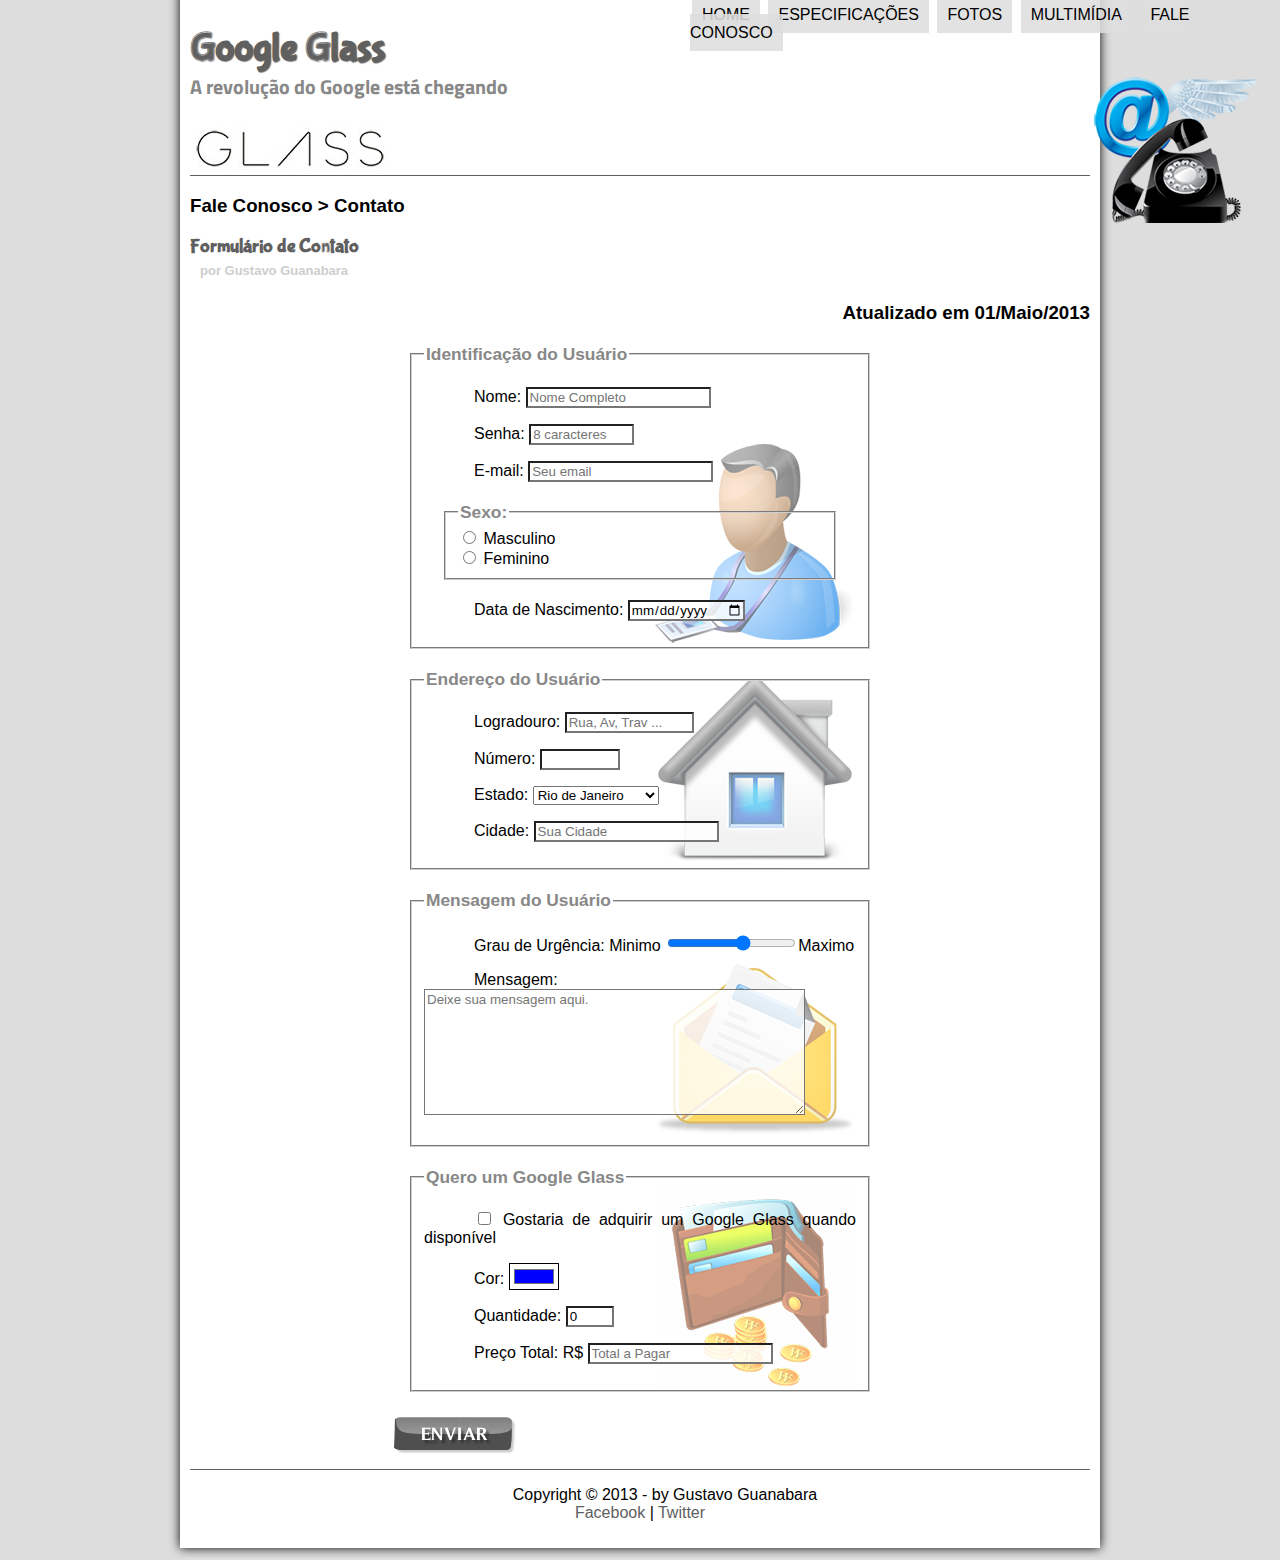
<file: fale-conosco.html>
<!DOCTYPE html>
<html>

<head>
  <meta charset="utf-8">
  <title>Tudo sobre Google Glass</title>
  <link rel="stylesheet" href="_css/estilo.css">
  <link rel="stylesheet" href="_css/form.css">
</head>
<script type="text/javascript" src="_javascript/funcoes.js"></script>
<script type="text/javascript">
function calc_total() {
  var qtd = parseInt(document.getElementById('cQtd').value);
  tot = qtd * 1500;
  document.getElementById('cTot').value = tot;
}

</script>
<body>
  <div id="interface">
    <header id="cabecalho">
      <hgroup>
        <h1>Google Glass</h1>
        <h2>A revolução do Google está chegando</h2>
      </hgroup>
      <img id="icone" src="_imagens/contato.png" alt="">
      <nav id="menu">
        <h1>Menu Principal</h1>
        <ul>
          <li onmouseover="mudaFoto('_imagens/home.png')" onmouseout="mudaFoto('_imagens/contato.png')"><a href="index.html">Home</a></li>
          <li onmouseover="mudaFoto('_imagens/especificacoes.png')" onmouseout="mudaFoto('_imagens/contato.png')"><a href="specs.html">Especificações</a></li>
          <li onmouseover="mudaFoto('_imagens/fotos.png')" onmouseout="mudaFoto('_imagens/contato.png')"><a href="fotos.html">Fotos</a></li>
          <li onmouseover="mudaFoto('_imagens/multimidia.png')" onmouseout="mudaFoto('_imagens/contato.png')"><a href="multimidia.html">Multimídia</a></li>
          <li onmouseover="mudaFoto('_imagens/contato.png')" onmouseout="mudaFoto('_imagens/contato.png')"><a href="fale-conosco.html">Fale conosco</a></li>
        </ul>
      </nav>
    </header>

    <section id="corpo-full">
      <article id="noticia-principal">
        <header id="cabecalho-artigo">
          <hgroup>
            <h3>Fale Conosco > Contato</h3>
            <h1>Formulário de Contato</h1>
            <h2>por Gustavo Guanabara</h2>
            <h3 class="direita">Atualizado em 01/Maio/2013</h3>
          </hgroup>
        </header>
      </article>
    </section>


    <form action="mailto:sagawe_r@hotmail.com" method="post" id="fContato" oninput="calc_total();">
      <fieldset id="usuario">
        <legend>Identificação do Usuário</legend>
        <p><label for="cNome">Nome: </label><input type="text" name="tNome" id="cNome" size="20" maxlength="30" placeholder="Nome Completo"></p>
        <p><label for="cSenha">Senha: </label><input type="password" name="tSenha" id="cSenha" size="10" maxlength="8" placeholder="8 caracteres"></p>
        <p><label for="cMail">E-mail: </label><input type="email" name="tMail" id="cMail" size="20" maxlength="40" placeholder="Seu email"></p>
        <fieldset>
          <legend id="sexo">Sexo:</legend>
          <input type="radio" name="tSexo" id="cMasc" size="" maxlength="" placeholder=""> <label for="cMasc">Masculino</label> <br>
          <input type="radio" name="tSexo" id="cFem" size="" maxlength="" placeholder=""> <label for="cFem">Feminino</label>
        </fieldset>
        <p><label for="cNasc">Data de Nascimento: </label><input type="date" name="tNasc" id="cNasc" value=""></p>
      </fieldset>

      <fieldset id="endereco">
        <legend>Endereço do Usuário</legend>
        <p><label for="cRua">Logradouro: </label><input type="text" name="tRua" id="cRua" size="13" maxlength="80" placeholder="Rua, Av, Trav ..."></p>
        <p><label for="cNum">Número: </label><input type="number" name="tNum" id="cNum" max="99999" min="0"></p>
        <p><label for="cEst">Estado:
          <select class="" name="tEst" id="cEst">
            <optgroup label="Região Sudeste">
              <option value="RJ">Rio de Janeiro</option>
              <option value="SP">São Paulo</option>
            </optgroup>
            <optgroup label="Região Sul">
              <option value="PR">Parana</option>
              <option value="SC">Santa Catarina</option>
            </optgroup>
          </select>
        </p>
        <p><label for="cCid">Cidade: </label><input type="text" name="tCid" id="cCid" size="20" maxlength="40" placeholder="Sua Cidade" list="cidades"></p>
        <datalist id="cidades">
          <option value="Rio de Janeiro"></option>
          <option value="Nova Iguaçu"></option>
          <option value="Niterói"></option>
        </datalist>
      </fieldset>

      <fieldset id="mensagem">
        <legend>Mensagem do Usuário</legend>
        <p><label for="cUrg">Grau de Urgência: </label> Minimo
          <input type="range" name="tUrg" id="cUrg" min="0" max="10" step="2" value="">Maximo
        </p>
        <p><label for="cMsg">Mensagem:</label>
          <textarea name="tMsg" id="cMsg" rows="8" cols="45" placeholder="Deixe sua mensagem aqui."></textarea>
        </p>
      </fieldset>

      <fieldset id="pedido">
        <legend>Quero um Google Glass</legend>
        <p> <input type="checkbox" name="tPed" id="cPed">
          <label for="cPed">Gostaria de adquirir um Google Glass quando disponível </label></p>
        <p><label for="cCor">Cor: </label>
          <input type="color" name="tCor" id="CCor" value="#0000ff">
        </p>
        <p><label for="cQtd">Quantidade: </label>
          <input type="number" name="tQtd" id="cQtd" value="0" min="0" max="5">
        </p>
        <p><label for="cTot">Preço Total: R$</label>
          <input type="text" name="tTot" id="cTot" placeholder="Total a Pagar" readonly value="">
        </p>
      </fieldset>
      <input type="image" src="_imagens/botao-enviar.png" name="tEnviar" value="">
    </form>

    <footer id="rodape">
      <p>Copyright &copy; 2013 - by Gustavo Guanabara <br>
        <a href="http://facebook.com" target="_blank">Facebook</a> |
        <a href="http://twitter.com" target="_blank">Twitter</a></p>
    </footer>
    </p>
  </div>
</body>

</html>
</file>
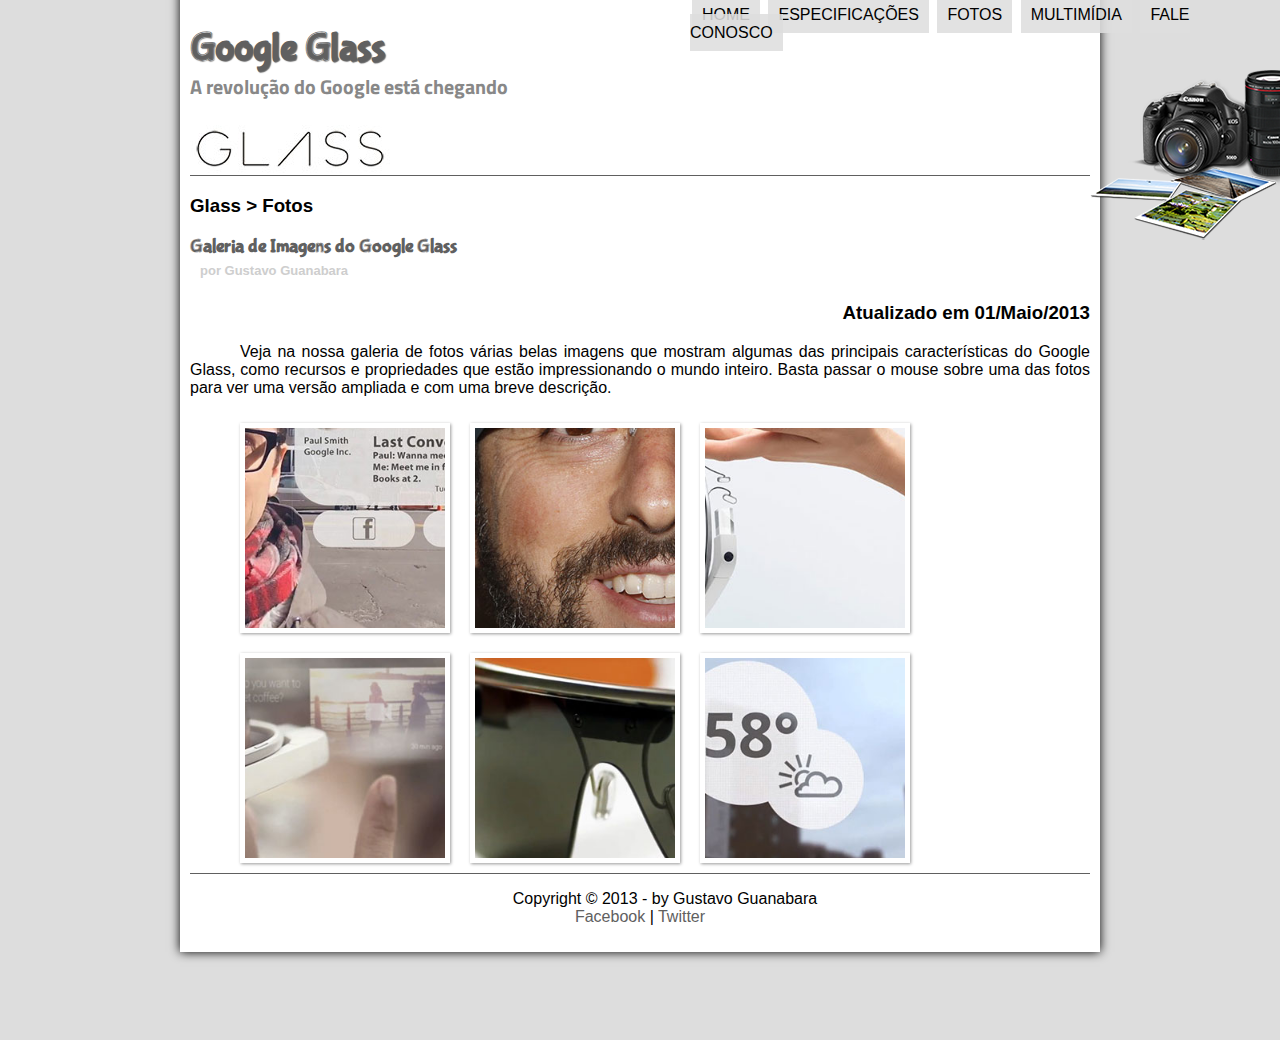
<file: fotos.html>
<!DOCTYPE html>
<html>

<head>
  <meta charset="utf-8">
  <title>Tudo sobre Google Glass</title>
  <link rel="stylesheet" href="_css/estilo.css">
  <link rel="stylesheet" href="_css/fotos.css">
</head>
<script type="text/javascript" src="_javascript/funcoes.js"></script>

<body>
  <div id="interface">
    <header id="cabecalho">
      <hgroup>
        <h1>Google Glass</h1>
        <h2>A revolução do Google está chegando</h2>
      </hgroup>
      <img id="icone" src="_imagens/fotos.png" alt="">
      <nav id="menu">
        <h1>Menu Principal</h1>
        <ul>
          <li onmouseover="mudaFoto('_imagens/home.png')" onmouseout="mudaFoto('_imagens/fotos.png')"><a href="index.html">Home</a></li>
          <li onmouseover="mudaFoto('_imagens/especificacoes.png')" onmouseout="mudaFoto('_imagens/fotos.png')"><a href="specs.html">Especificações</a></li>
          <li onmouseover="mudaFoto('_imagens/fotos.png')" onmouseout="mudaFoto('_imagens/fotos.png')"><a href="fotos.html">Fotos</a></li>
          <li onmouseover="mudaFoto('_imagens/multimidia.png')" onmouseout="mudaFoto('_imagens/fotos.png')"><a href="multimidia.html">Multimídia</a></li>
          <li onmouseover="mudaFoto('_imagens/contato.png')" onmouseout="mudaFoto('_imagens/fotos.png')"><a href="fale-conosco.html">Fale conosco</a></li>
        </ul>
      </nav>
    </header>

    <section id="corpo-full">
      <article id="noticia-principal">
        <header id="cabecalho-artigo">
          <hgroup>
            <h3>Glass > Fotos</h3>
            <h1>Galeria de Imagens do Google Glass</h1>
            <h2>por Gustavo Guanabara</h2>
            <h3 class="direita">Atualizado em 01/Maio/2013</h3>
          </hgroup>
        </header>
      </article>
    </section>


    <p>Veja na nossa galeria de fotos várias belas imagens que mostram algumas das principais características do Google Glass, como recursos e propriedades que estão impressionando o mundo inteiro. Basta passar o mouse sobre uma das fotos para ver uma versão
      ampliada e com uma breve descrição. </p>
      <ul id="album-fotos">
    <li id="foto01"><span>Agenda e lembretes</span></li>
    <li id="foto02"><span>Sergey Brin usando o Glass </span></li>
    <li id="foto03"><span>Leve e compacto </span></li>
    <li id="foto04"><span>Sensação de uma tela de 50"</span></li>
    <li id="foto05"><span>Vários tipos de lente </span></li>
    <li id="foto06"><span>Informações importantes</span></li>
    </ul>

    <footer id="rodape">
      <p>Copyright &copy; 2013 - by Gustavo Guanabara <br>
        <a href="http://facebook.com" target="_blank">Facebook</a> |
        <a href="http://twitter.com" target="_blank">Twitter</a></p>
    </footer>

    </p>
  </div>
</body>

</html>
</file>
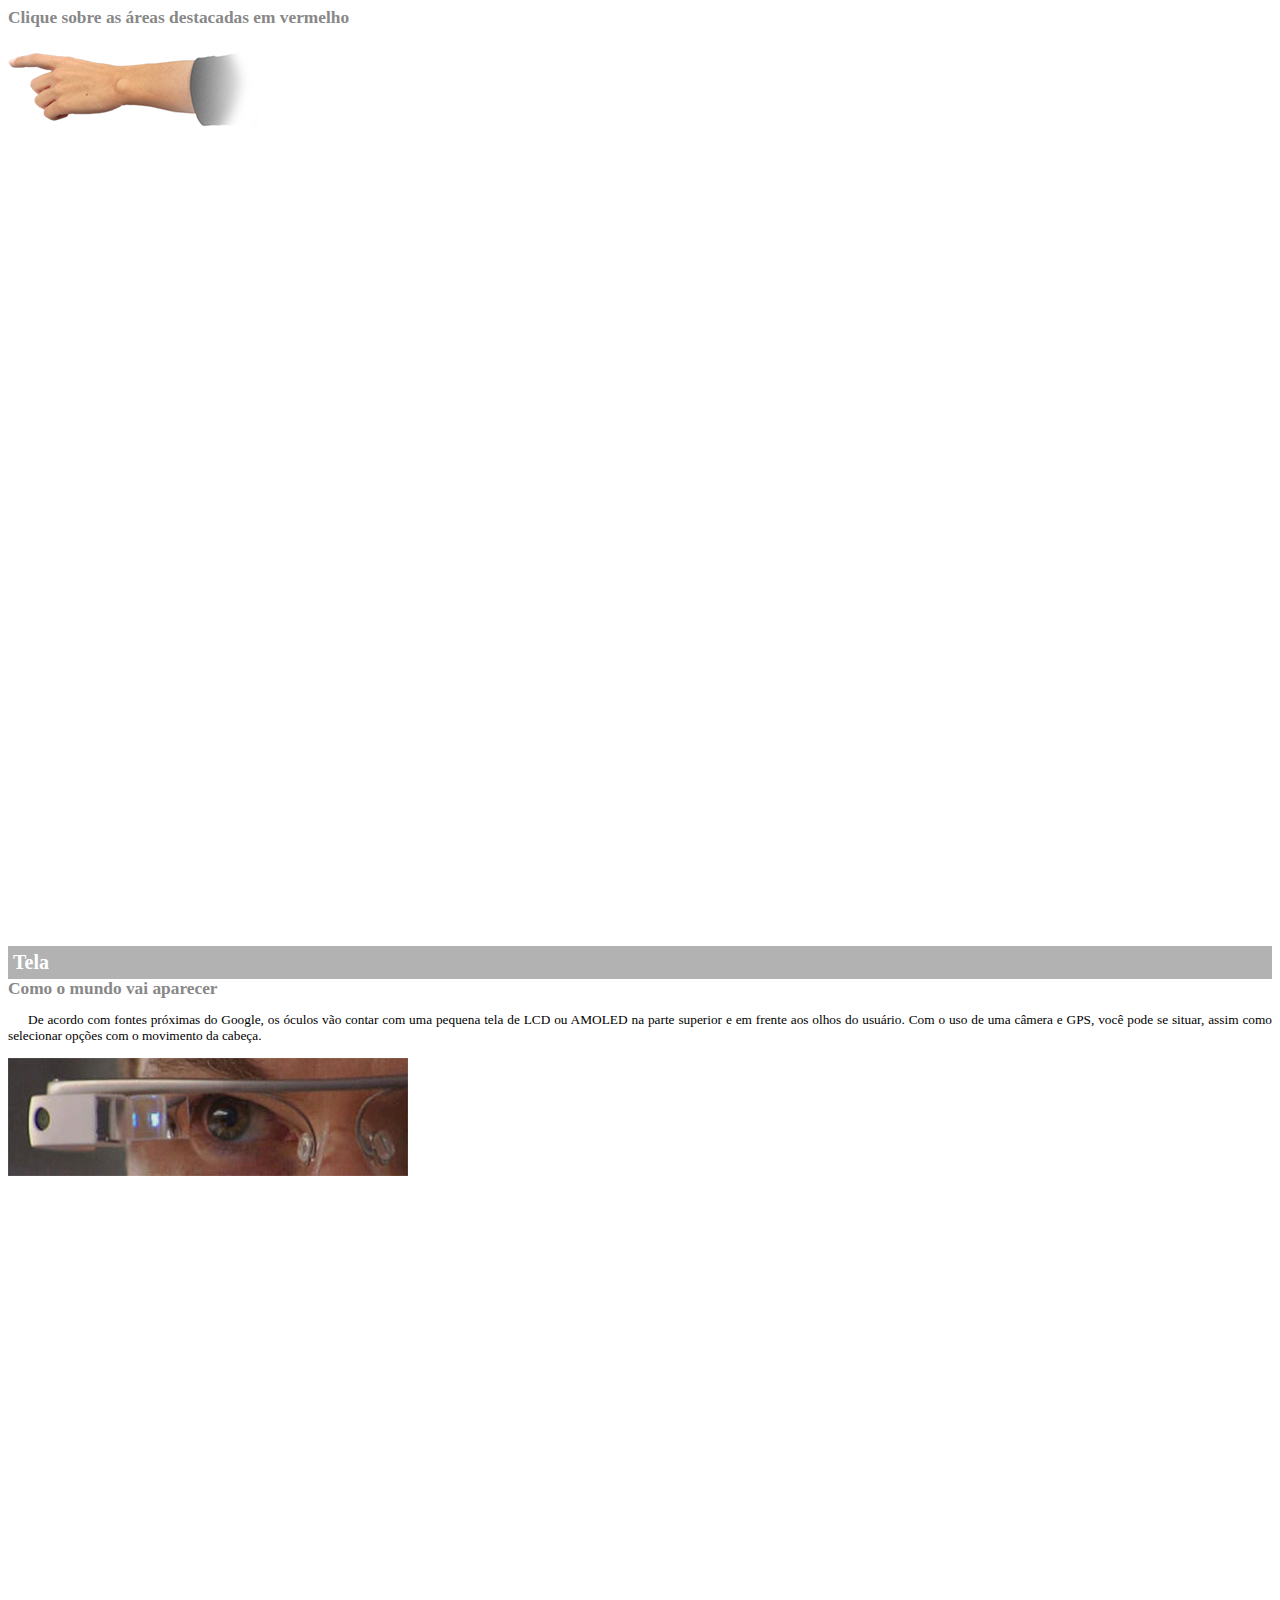
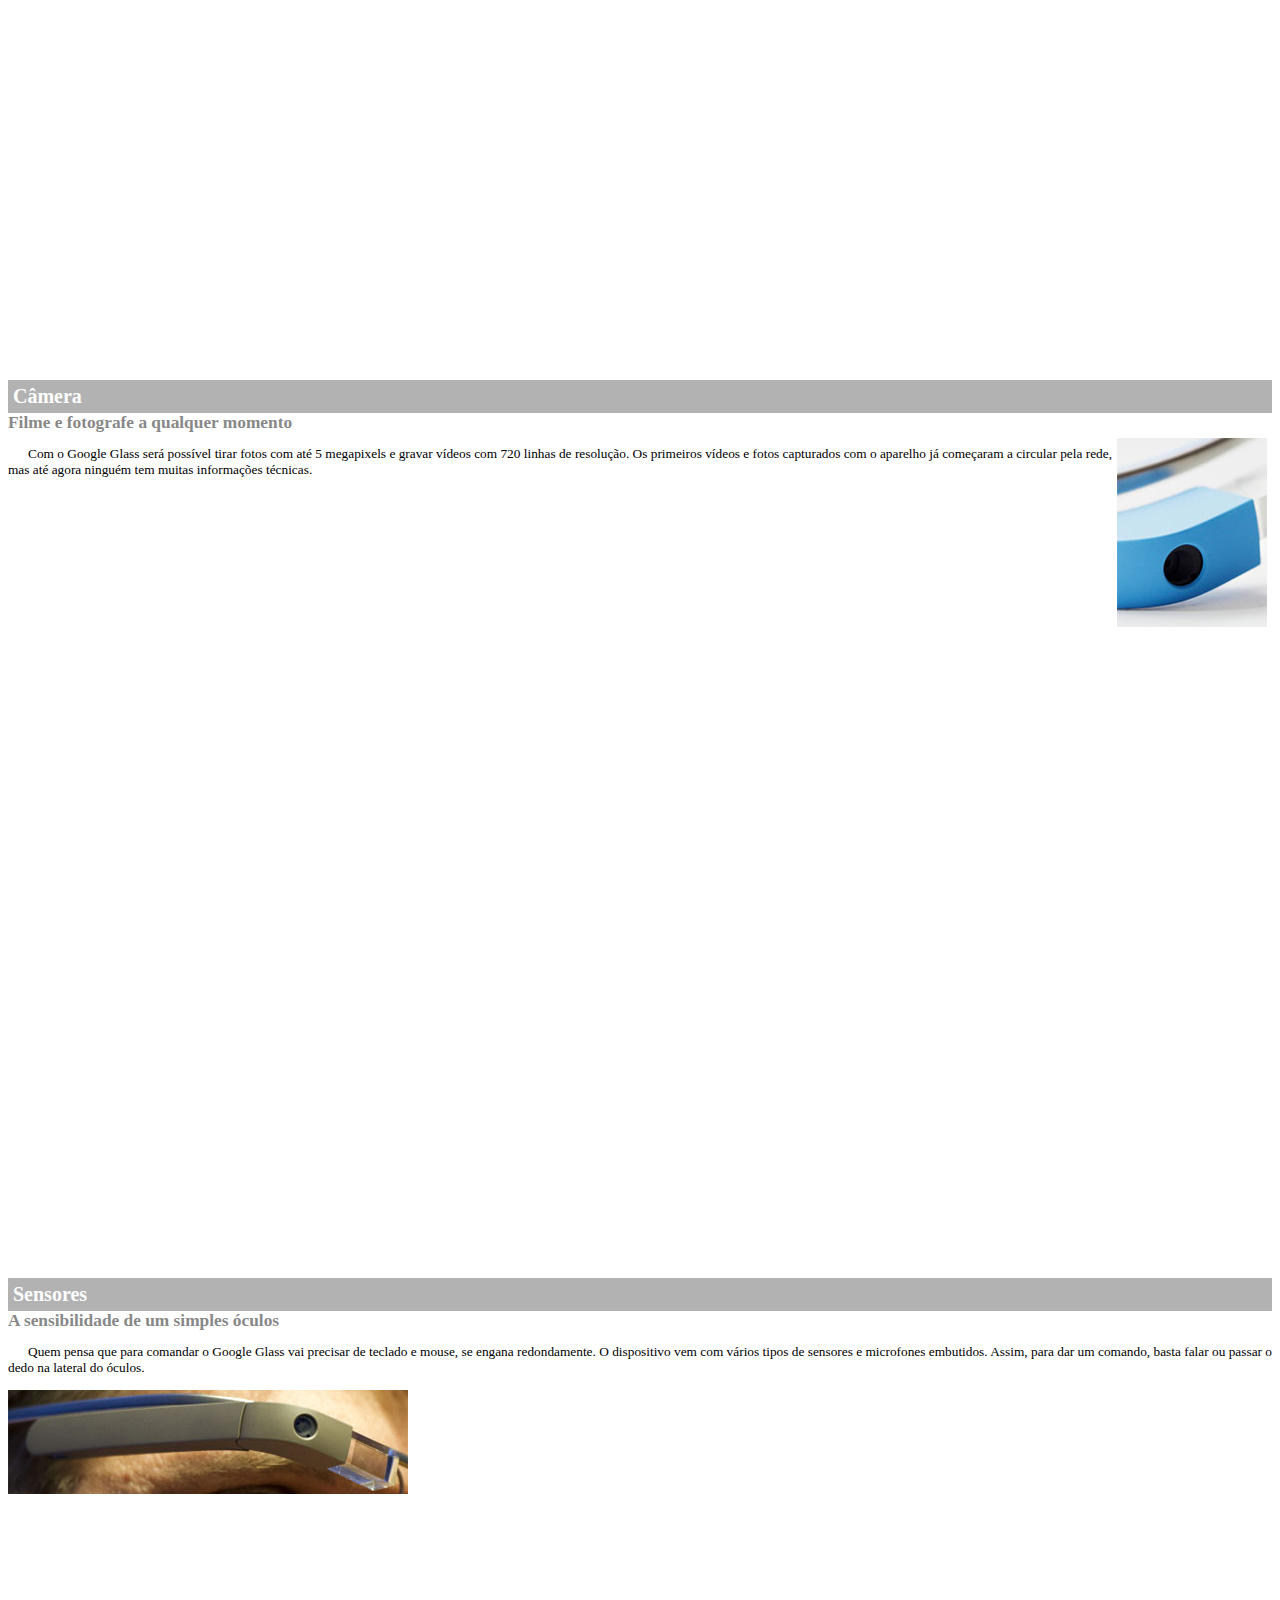
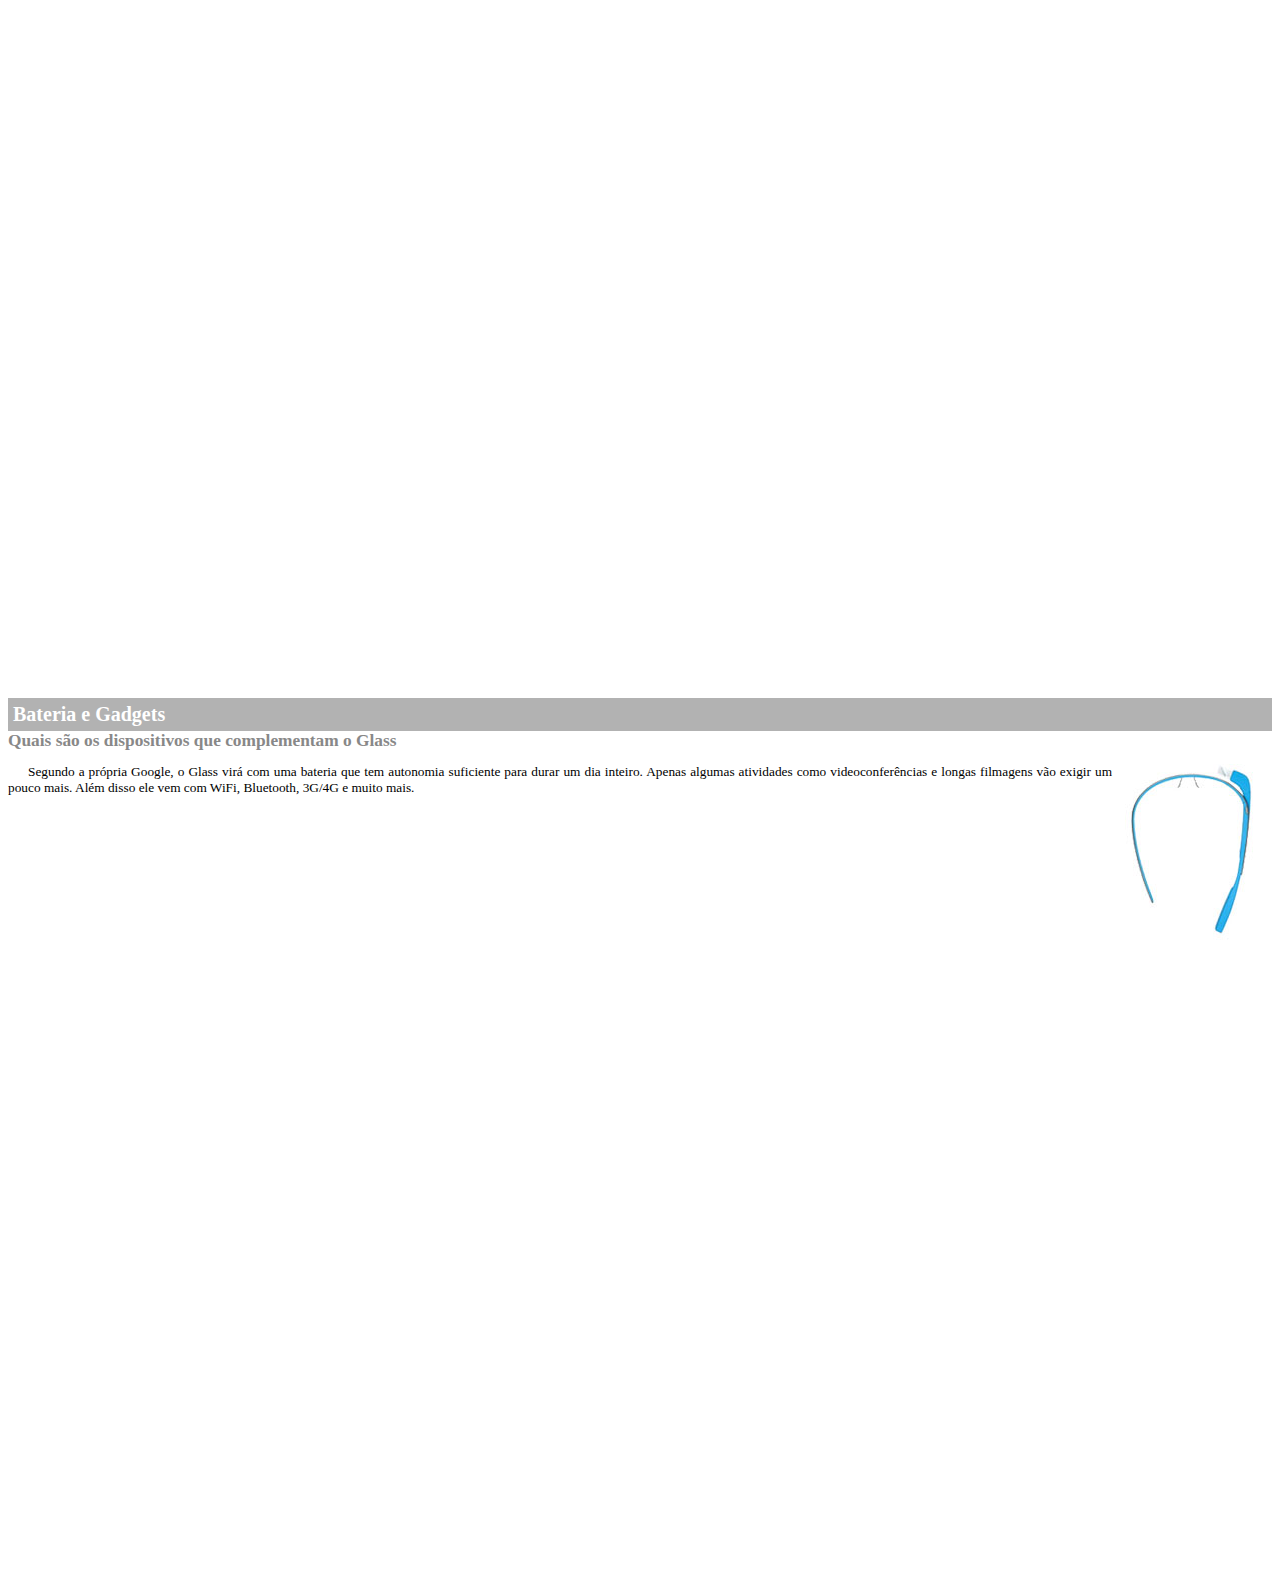
<file: google-glass.html>
<!DOCTYPE html>
<html>

<head>
  <meta charset="utf-8">
  <title></title>
  <style>
  body{
    font-family: Arial cursive;
    font-size: 10pt;
  }
  p{
    text-align: justify;
    text-indent: 20px;
  }
  article h1{
    font-size: 15pt;
    color: #ffffff;
    background-color: rgba(0,0,0,.3);
    padding: 5px;
    margin: 0;
    }
    article h2{
      font-size: 13pt;
      color: #888888;
      margin: 0px;
    }
    article{
      margin-bottom: 800px;
    }
img.img-dir{
  display: block;
  float: right;
  margin: 5px;
}
      </style>
</head>

<body>
  <article id="topo">
    <header>
      <h2>Clique sobre as áreas destacadas em vermelho</h2> <img src="_imagens/mao.png" alt="Mão apontando para a esquerda">
    </header>
  </article>

  <article id="tela">
    <header>
      <h1>Tela</h1>
      <h2>Como o mundo vai aparecer</h2>
    </header>

    <p>De acordo com fontes próximas do Google, os óculos vão contar com uma pequena tela de LCD ou AMOLED na parte superior e em frente aos olhos do usuário. Com o uso de uma câmera e GPS, você pode se situar, assim como selecionar opções com o movimento
      da cabeça. </p>
      <img src="_imagens/det-tela.jpg" alt="tela do google glass">
  </article>
  <article id="camera">
    <header>
      <h1>Câmera</h1>
      <h2>Filme e fotografe a qualquer momento</h2>
    </header>
<img src="_imagens/det-camera.jpg" class="img-dir" alt="Câmera do Glass">
    <p> Com o Google Glass será possível tirar fotos com até 5 megapixels e gravar vídeos com 720 linhas de resolução. Os primeiros vídeos e fotos capturados com o aparelho já começaram a circular pela rede, mas até agora ninguém tem
      muitas informações técnicas.</p>
  </article>
  <article id="sensores">
    <header>
      <h1>Sensores</h1>
      <h2>A sensibilidade de um simples óculos</h2>
    </header>
    <p>Quem pensa que para comandar o Google Glass vai precisar de teclado e mouse, se engana redondamente. O dispositivo vem com vários tipos de sensores e microfones embutidos. Assim, para dar um comando, basta falar ou passar o dedo na lateral do óculos.
    </p><img src="_imagens/det-touch.jpg" alt="A sensibilidade de um simples óculos">
  </article>
  <article id="gadgets">
    <header>
      <h1>Bateria e Gadgets</h1>
      <h2>Quais são os dispositivos que complementam o Glass</h2>
    </header>
    <img src="_imagens/det-bateria.jpg" class="img-dir" alt="Bateria e Gadgets">
    <p>Segundo a própria Google, o Glass virá com uma bateria que tem autonomia suficiente para durar um dia inteiro. Apenas algumas atividades como videoconferências e longas filmagens vão exigir um pouco mais. Além disso ele vem com
      WiFi, Bluetooth, 3G/4G e muito mais.</p>
  </article>
</body>

</html>
</file>
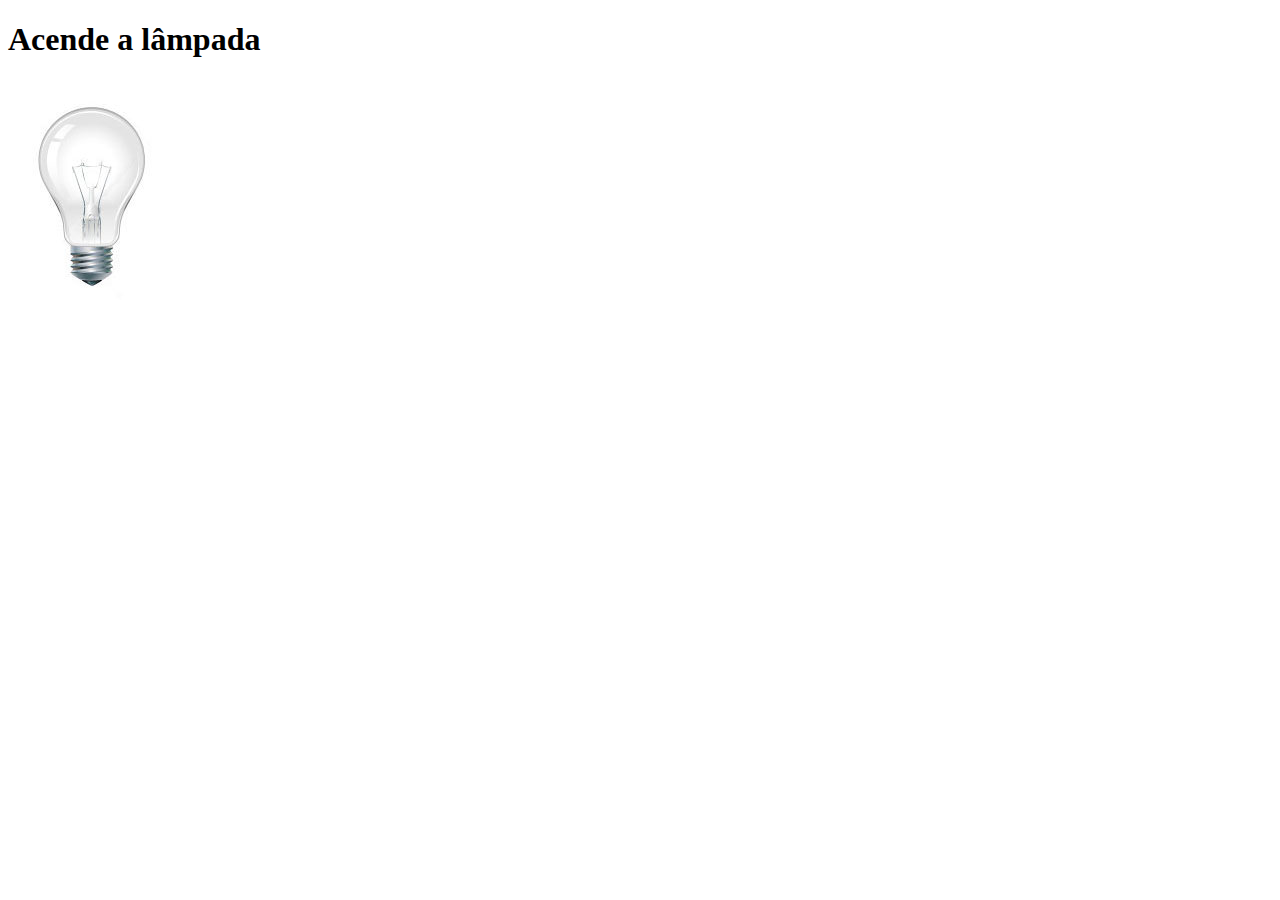
<file: lampada.html>
<!DOCTYPE html>
<html>
<head>
  <title>Teste JavaScuipt</title>
  <meta charset="utf-8">
  <script>
    var quebrada = false;
    function mudaLampada(tipo) {
      if (!quebrada) {
        document.getElementById("luz").src = "_imagens/"  + tipo + ".jpg";
        if (tipo == 'lampada-quebrada') {
          quebrada = true;
        }
      }
    }
  </script>
</head>

<body>
  <h1>Acende a lâmpada</h1>
  <img src="_imagens/lampada-apagada.jpg" id="luz" onmousemove="mudaLampada('lampada-acesa')" onmouseout="mudaLampada('lampada-apagada')" onclick="mudaLampada('lampada-quebrada')">
</body>

</html>
</file>
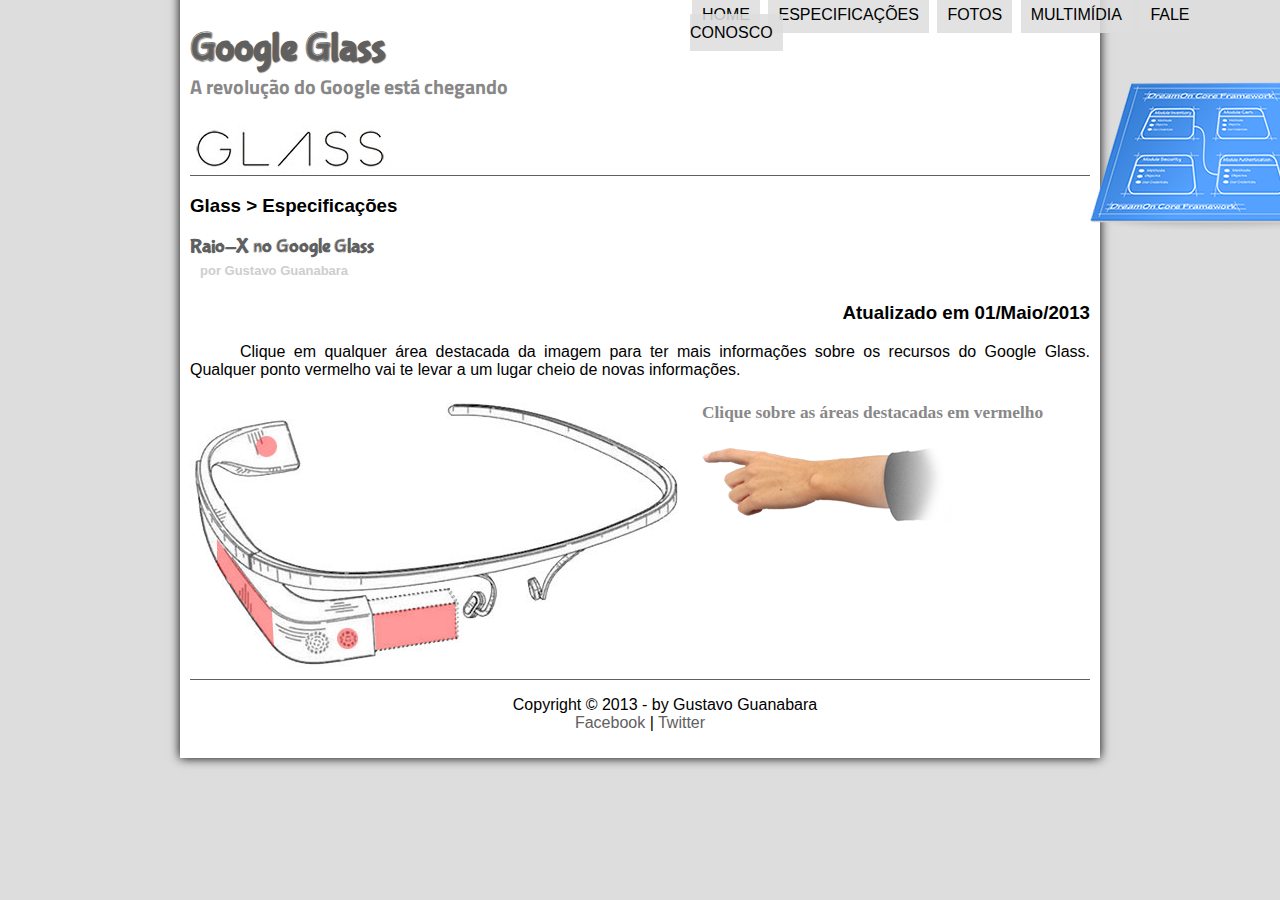
<file: specs.html>
<!DOCTYPE html>
<html>

<head>
  <meta charset="utf-8">
  <title>Tudo sobre Google Glass</title>
  <link rel="stylesheet" href="_css/estilo.css">
  <link rel="stylesheet" href="_css/specs.css">
</head>
<script type="text/javascript" src="_javascript/funcoes.js"></script>

<body>
  <div id="interface">
    <header id="cabecalho">
      <hgroup>
        <h1>Google Glass</h1>
        <h2>A revolução do Google está chegando</h2>
      </hgroup>
      <img id="icone" src="_imagens/especificacoes.png" alt="">
      <nav id="menu">
        <h1>Menu Principal</h1>
        <ul>
          <li onmouseover="mudaFoto('_imagens/home.png')" onmouseout="mudaFoto('_imagens/especificacoes.png')"><a href="index.html">Home</a></li>
          <li onmouseover="mudaFoto('_imagens/especificacoes.png')" onmouseout="mudaFoto('_imagens/especificacoes.png')"><a href="specs.html">Especificações</a></li>
          <li onmouseover="mudaFoto('_imagens/fotos.png')" onmouseout="mudaFoto('_imagens/especificacoes.png')"><a href="fotos.html">Fotos</a></li>
          <li onmouseover="mudaFoto('_imagens/multimidia.png')" onmouseout="mudaFoto('_imagens/especificacoes.png')"><a href="multimidia.html">Multimídia</a></li>
          <li onmouseover="mudaFoto('_imagens/contato.png')" onmouseout="mudaFoto('_imagens/especificacoes.png')"><a href="fale-conosco.html">Fale conosco</a></li>
        </ul>
      </nav>
    </header>

    <section id="corpo-full">
      <article id="noticia-principal">
        <header id="cabecalho-artigo">
          <hgroup>
            <h3>Glass > Especificações</h3>
            <h1>Raio-X no Google Glass</h1>
            <h2>por Gustavo Guanabara</h2>
            <h3 class="direita">Atualizado em 01/Maio/2013</h3>
          </hgroup>
        </header>
        <p>Clique em qualquer área destacada da imagem para ter mais informações sobre os recursos do Google Glass. Qualquer ponto vermelho vai te levar a um lugar cheio de novas informações.</p>
        <section id="conteudo">
          <img src="_imagens/glass-esquema-marcado.jpg" usemap="#meumapa" alt="">
          <map name="meumapa">
            <area shape="rect" coords="179,202, 270,260" href="google-glass.html#tela" target="janela" alt="">
            <area shape="circle" coords="158,243, 12" href="google-glass.html#camera" target="janela" alt="">
            <area shape="circle" coords="76,52, 12" href="google-glass.html#gadgets" target="janela" alt="">
            <area shape="poly" coords="28,143, 83,216, 84,249, 27,169" href="google-glass.html#sensores" target="janela" alt="">
          </map>
          <iframe src="google-glass.html" name="janela" id="frame-spec" scrolling="no"></iframe>
        </section>
      </article>
    </section>

    <footer id="rodape">
      <p>Copyright &copy; 2013 - by Gustavo Guanabara <br>
        <a href="http://facebook.com" target="_blank">Facebook</a> |
        <a href="http://twitter.com" target="_blank">Twitter</a></p>
    </footer>
    </p>
  </div>
</body>

</html>
</file>
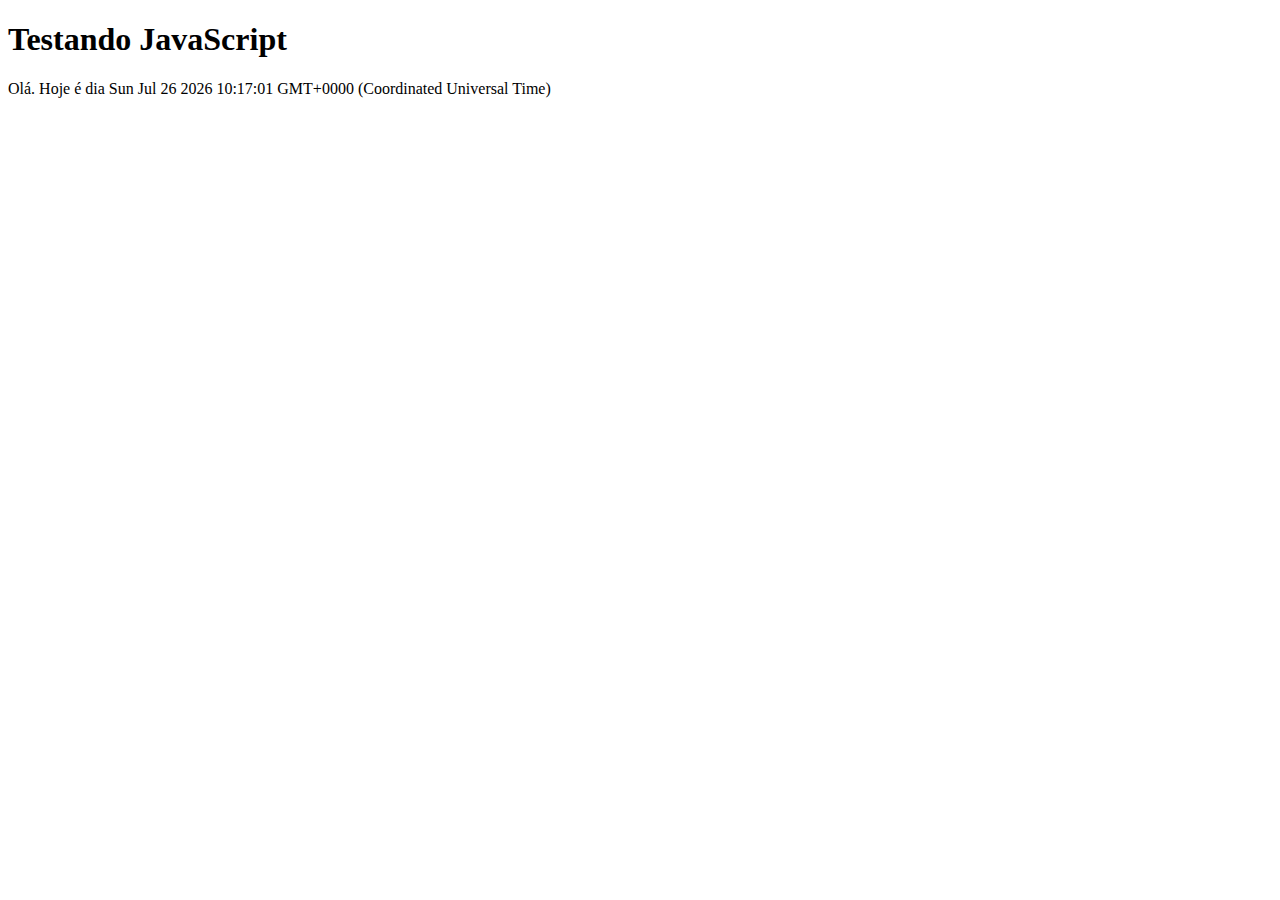
<file: teste.html>
<!DOCTYPE html>
<html>
  <head>
    <meta charset="utf-8">
    <title>Teste JavaScript</title>
    <meta charset="utf-8">
  </head>
  <body>
<h1>Testando JavaScript</h1>
<script>
document.write("Olá. Hoje é dia " + Date());
</script>
  </body>
</html>
</file>
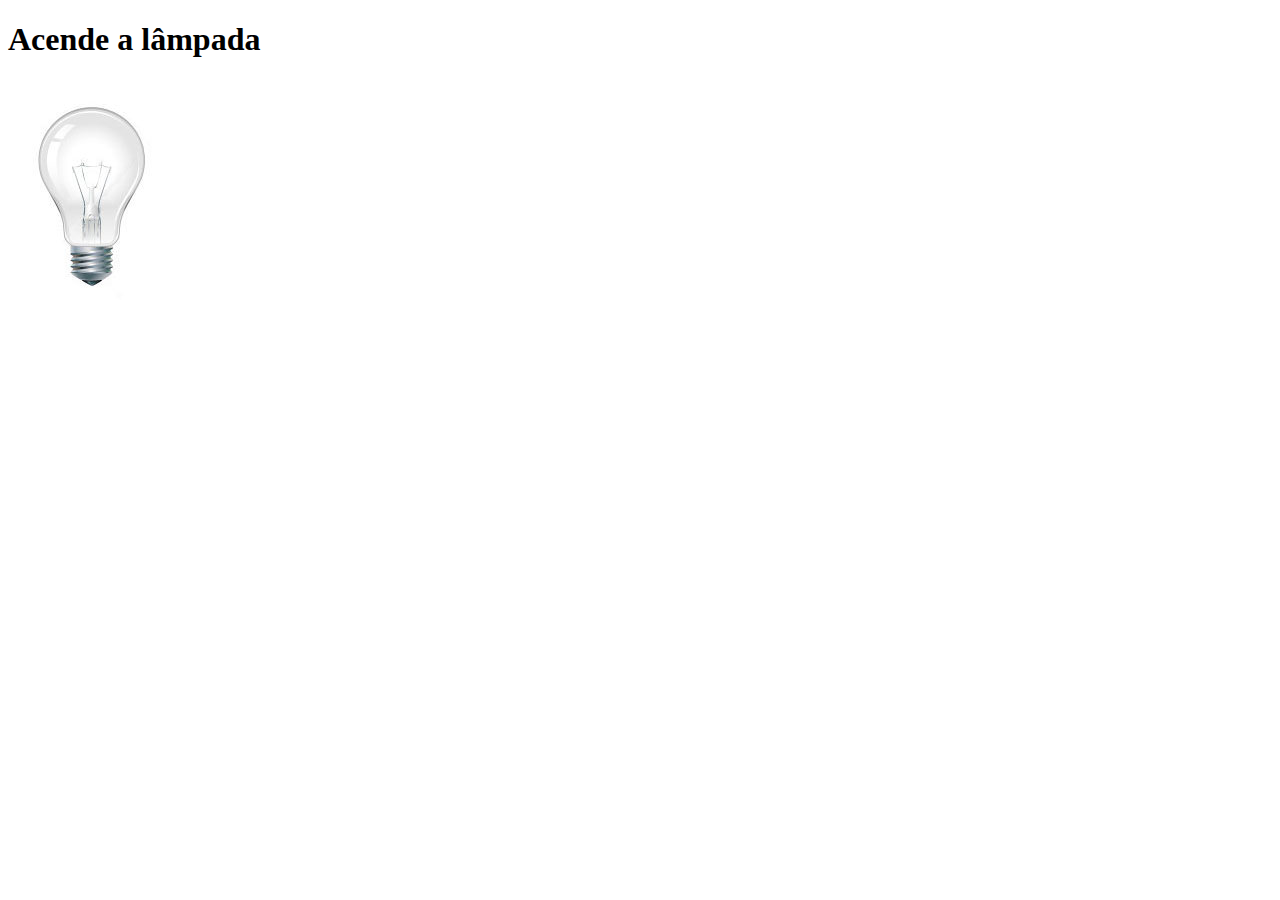
<file: teste2.html>
<!DOCTYPE html>
<html>

<head>
  <meta charset="utf-8">
  <title>Teste JavaScuipt</title>
  <meta charset="utf-8">
  <script type="text/javascript">
    function acendeLampada() {
      document.getElementById("luz").src = "_imagens/lampada-acesa.jpg";
    }
    function apagaLampada() {
      document.getElementById("luz").src = "_imagens/lampada-apagada.jpg";
    }
    function quebrarLampada() {
      document.getElementById("luz").src = "_imagens/lampada-quebrada.jpg";
    }
  </script>
</head>

<body>
  <h1>Acende a lâmpada</h1>
  <img src="_imagens/lampada-apagada.jpg" id="luz" onmousemove="acendeLampada()" onmouseout="apagaLampada()" onclick="quebrarLampada()">
</body>

</html>
</file>
<file: _css/estilo.css>
@charset "UTF-8";
@import url('https://fonts.googleapis.com/css?family=titillium+web');
@font-face {
  font-family: 'fontelogo';
  src: url("../_fonts/bubblegum-sans-regular.otf");
}

body {
  font-family: Arial, sans-serif;
  background-color: #dddddd;
  color: rgb(0, 0, 0, 1);
}

div#interface {
  width: 900px;
  background-color: #ffFFff;
  margin: -20px auto 10px auto;
  box-shadow: 0px 0px 10px black;
  padding: 10px
}

/*Formatação do cabeçalho*/

header#cabecalho {
  border-bottom: 1px #606060 solid;
  height: 150px;
  background: url("../_imagens/glass-logo-peq.jpg")no-repeat 0px 100px;
}

header#cabecalho h1 {
  font-family: 'fontelogo', sans-serif;
  font-size: 30pt;
  color: #606060;
  text-shadow: 1px 1px 1px rgba(0, 0, 0, .6);
  padding: 0px;
  margin-bottom: 0px;
}

header#cabecalho h2 {
  /*font-family: Arial, sans-serif;*/
  font-family: 'Titillium Web', sans-serif;
  color: #888888;
  font-size: 15pt;
  padding: 0px;
  margin-top: 0px;
}

header#cabecalho img#icone {
  position: absolute;
  left: 1090px;
  top: 70px;
}

/*Formatação do paragrafo*/

p {
  text-align: justify;
  text-indent: 50PX;
}

a {
  color: #606060;
  text-decoration: none;
}

a:hover {
  text-decoration: underline;
}

/* Formatção de imagens com legenda*/

figure.foto-legenda {
  position: relative;
  border: 8px solid white;
  box-shadow: 1px 1px 4px black;
}

figure.foto-legenda img {
  width: 100%;
  height: 100%;
}

figure.foto-legenda figcaption {
  opacity: 0;
  position: absolute;
  top: 0px;
  background-color: rgba(0, 0, 0, 0.4);
  color: white;
  width: 100%;
  height: 100%;
  padding: 10px;
  box-sizing: border-box;
  transition: opacity 1s;
}

figure.foto-legenda:hover figcaption {
  opacity: 1;
}

/* Formatação do menu */

nav#menu {
  display: block;
}

nav#menu ul {
  list-style: none;
  text-transform: uppercase;
  position: absolute;
  top: -10px;
  left: 650px;
}

nav#menu li {
  display: inline;
  background-color: #dddddddd;
  padding: 10px;
  margin: 2px;
  transition: background-color 1s;
}

nav#menu li:hover {
  background-color: #606060
}

nav#menu h1 {
  display: none;
}

nav#menu a {
  color: #000000;
  text-decoration: none;
}

nav#menu a:hover {
  color: #ffffff;
  text-decoration: underline;
}

/*Divisoes do site*/
/*Corpo*/

section#corpo {
  display: block;
  width: 500px;
  float: left;
  border-right: 1px solid #606060;
  padding-right: 15px;
}

/*Tabale do site*/

table#tabelaspec {
  border: 1px solid #606060;
  border-spacing: 0px;
  margin-left: auto;
  margin-right: auto;
}

table#tabelaspec td {
  border: 1px solid #606060;
  padding: 10px;
}

table#tabelaspec td.ce {
  color: #ffffff;
  background-color: #606060;
  vertical-align: top;
  font-weight: bold;
}

table#tabelaspec td.cd {
  background-color: #cecece;
}

table#tabelaspec caption {
  color: #888888;
  font-size: 23px;  font-weight: bolder;
}

table#tabelaspec caption span {
  display: block;
  float: right;
  color: #000000;
  font-size: 8px;
  margin-top: 10px;
}

/*Barra lateral*/

aside#lateral {
  background-color: #dddddd;
  display: block;
  width: 350px;
  float: right;
  box-shadow: 2px 2px 2px rgba(0, 0, 0, 0.5);
  padding: 10px;
}

aside#lateral h1 {
  font-family: 'FonteLogo', sans-serif;
  font-size: 20px;
  color: #606060;
}

aside#lateral h2 {
  background-color: #606060;
  font-size: 15pt;
  color: #ffffff;
  padding: 5px;
}

/*Rodape*/

footer#rodape {
  clear: both;
  border-top: 1px solid #606060;
}

footer#rodape p {
  text-align: center;
}

/*artigo*/

article#noticia-principal h2 {
  font-size: 12px;
  color: #606060;
  background-color: #dddddd;
  padding: 5px 0px 5px 10px;
  margin: 10px 0px 10px 0px;
}

header#cabecalho-artigo h1 {
  font-family: 'FonteLogo', sans-serif;
  font-size: 20px;
  color: #606060;
  margin-bottom: 0px;
  margin-top: 0px;
}

header#cabecalho-artigo h2 {
  font-size: 13px;
  color: #cecece;
  background-color: #ffffff;
  margin: 0px;
}

header#cabecalho-artigo h3 {}

.direita {
  text-align: right;
}
</file>
<file: _css/form.css>
@charset "UTF-8";
form{
  width: 500px;
  margin: auto;
}
input, textarea{
  font-family: sans-serif;
  font-weight: normal;
  font-size: 13;
  background-color: rgba(255, 255, 255, 0.8);
}

input:hover, textarea:hover{
  background-color: #dddddd;
}

legend{
  color: #888888;
  font-weight: bold;
  font-size: 13pt;
  font-family: sans-serif;
}

fieldset{
  border-color: #cecece;
  margin: 20px;
}

fieldset#sexo{
  width: 150px;
}

fieldset#usuario{
  background: url("../_imagens/icone-contato.png") no-repeat 95% 95%;
}

fieldset#endereco{
  background:  url("../_imagens/icone-endereco.png") no-repeat 95% 95%;
}

fieldset#mensagem{
  background:  url("../_imagens/icone-mensagem.png") no-repeat 95% 95%;
}
fieldset#pedido{
    background:  url("../_imagens/icone-pagamento.png") no-repeat 95% 95%;
}
</file>
<file: _css/fotos.css>
@@charset "UTF-8";
ul#album-fotos{
  width: 700px;
  margin: 0px auto;
  padding: 50px;
  overflow: hidden;
}
ul#album-fotos li{
  list-style: none;
  float: left;
  width: 200px;
  height: 200px;
  margin: 10px;
  border: 5px solid white;
  background-color: #ffffff;
  box-shadow: 1px 1px 3px rgba(0, 0, 0, 0.4);
  transition: all .5s ease-in;
}
ul#album-fotos li span {
  opacity: 0;
  color: #ffffff;
  text-shadow: 1px 1px 1px #000000;
  background-color: rgba(0, 0, 0, 0.3);
  font-size: 9px;
  line-height: 370px;
  padding: 5;
}
ul#album-fotos li:hover{
transform: scale(1.5);
}
ul#album-fotos li:hover span{
  opacity: 1;
}
ul#album-fotos li#foto01{
  background: url('../_imagens/galeria-01.jpg') no-repeat;
  background-position: 50% 50%;
  background-size: 400px 400px;
  background-color: #ffffff;
}
ul#album-fotos li#foto01:hover{
  background-position: 0px 0px;
  background-size: 200px 200px;
}
ul#album-fotos li#foto02{
  background: url('../_imagens/galeria-02.jpg') no-repeat;
  background-position: 50% 50%;
  background-size: 400px 400px;
  background-color: #ffffff;
}
ul#album-fotos li#foto02:hover{
  background-position: 0px 0px;
  background-size: 200px 200px;
}
ul#album-fotos li#foto03{
  background: url('../_imagens/galeria-03.jpg') no-repeat;
  background-position: 50% 50%;
  background-size: 400px 400px;
  background-color: #ffffff;
}
ul#album-fotos li#foto03:hover{
  background-position: 0px 0px;
  background-size: 200px 200px;
}
ul#album-fotos li#foto04{
  background: url('../_imagens/galeria-04.jpg') no-repeat;
  background-position: 50% 50%;
  background-size: 400px 400px;
  background-color: #ffffff;
}
ul#album-fotos li#foto04:hover{
  background-position: 0px 0px;
  background-size: 200px 200px;
}
ul#album-fotos li#foto05{
  background: url('../_imagens/galeria-05.jpg') no-repeat;
  background-position: 50% 50%;
  background-size: 400px 400px;
  background-color: #ffffff;
}
ul#album-fotos li#foto05:hover{
  background-position: 0px 0px;
  background-size: 200px 200px;
}
ul#album-fotos li#foto06{
  background: url('../_imagens/galeria-06.jpg') no-repeat;
  background-position: 50% 50%;
  background-size: 400px 400px;
  background-color: #ffffff;
}ul#album-fotos li#foto06:hover{
  background-position: 0px 0px;
  background-size: 200px 200px;
}
</file>
<file: _css/specs.css>
@@charset "UTF-8";
section#conteudo {
  width: 1000px;
  margin: auto;
}
iframe#frame-spec {
  width: 390px;
  height: 280px;
  border: none;
  overflow: hidden;
}

iframe#frame-spec::-webkit-scrollbar {
  display: none;
}
</file>
